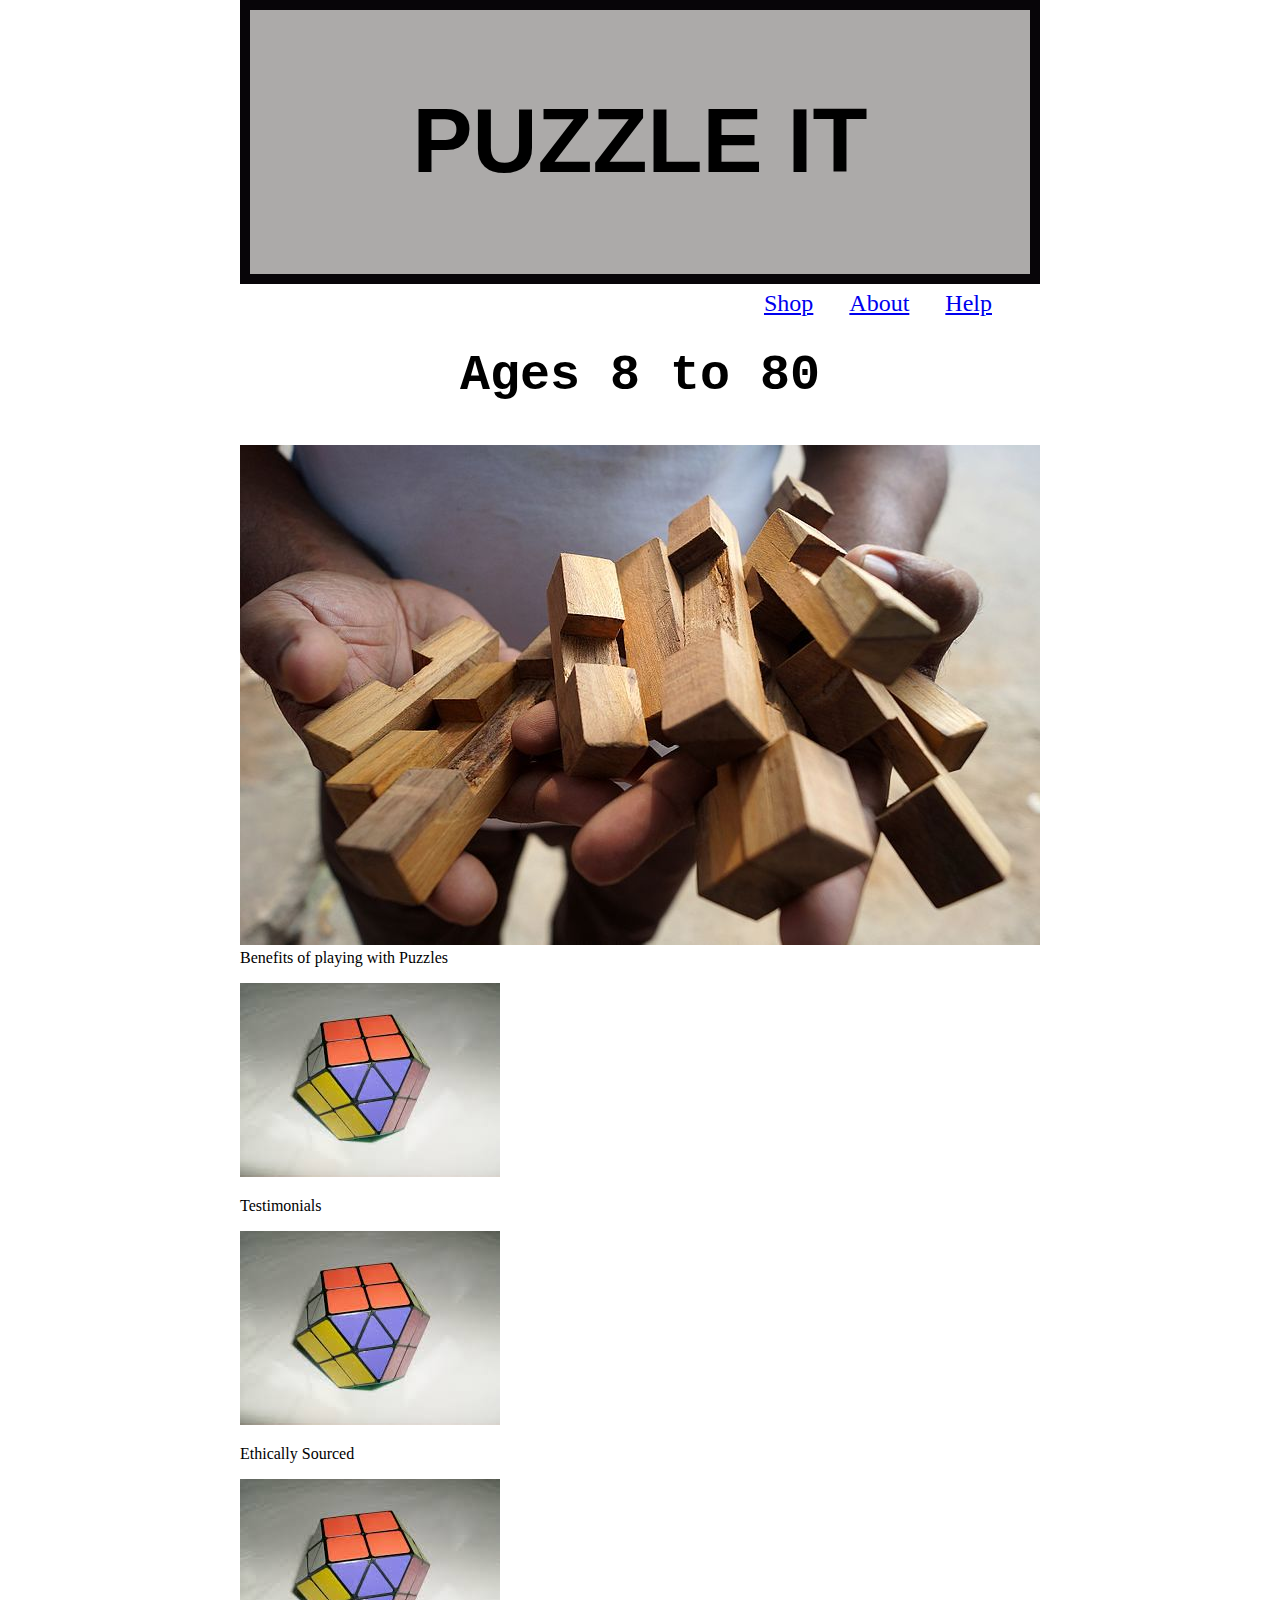
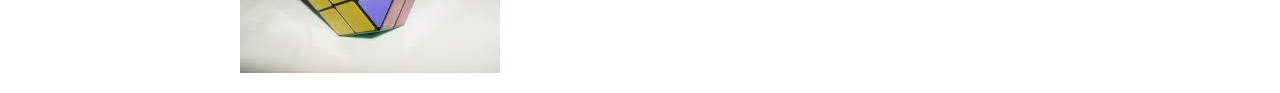
<file: index.html>
<!DOCTYPE html>
<html lang="en">
<head>
    <meta charset="UTF-8">
    <meta name="viewport" content="width=device-width, initial-scale=1.0">
    <meta http-equiv="X-UA-Compatible" content="ie=edge">
    <title>PUZZLE IT</title>
        <link rel="stylesheet" href="Index.css" type="text/css" rel="stylesheet">

</head>
<body>
    <header>
        <h1>PUZZLE IT</h1>
    <!-- </header> -->
    <nav>
        <ul>
            <li>
               <a href="index.html">Shop</a> 
            </li>
            <li>
                <a href= "about_us.html">About</a>
            </li>
            <li>
                <a href= "help.html"> Help</a>
            </li>
        </ul>
        </nav>
        </header>
    <main>
            <h2>
                Ages 8 to 80

                
            </h2>
        <section>
            <img src="puzzle.jpg" alt="puzzle piece">
        </section>
        <section>
            <article>
                Benefits of playing with Puzzles
                <p>
                    <img src="rubixcube1.jpg" alt="puzzle piece">
                </p>
            </article>
            <article>
                Testimonials
                <p>
                    <img src="rubixcube1.jpg" alt="puzzle piece">
                </p>
            </article>
            <article>
                Ethically Sourced
                <p>
                    <img src="rubixcube1.jpg" alt="puzzle piece">
                </p>
            </article>
        </section>
    </main>
</body>
</html>
</file>
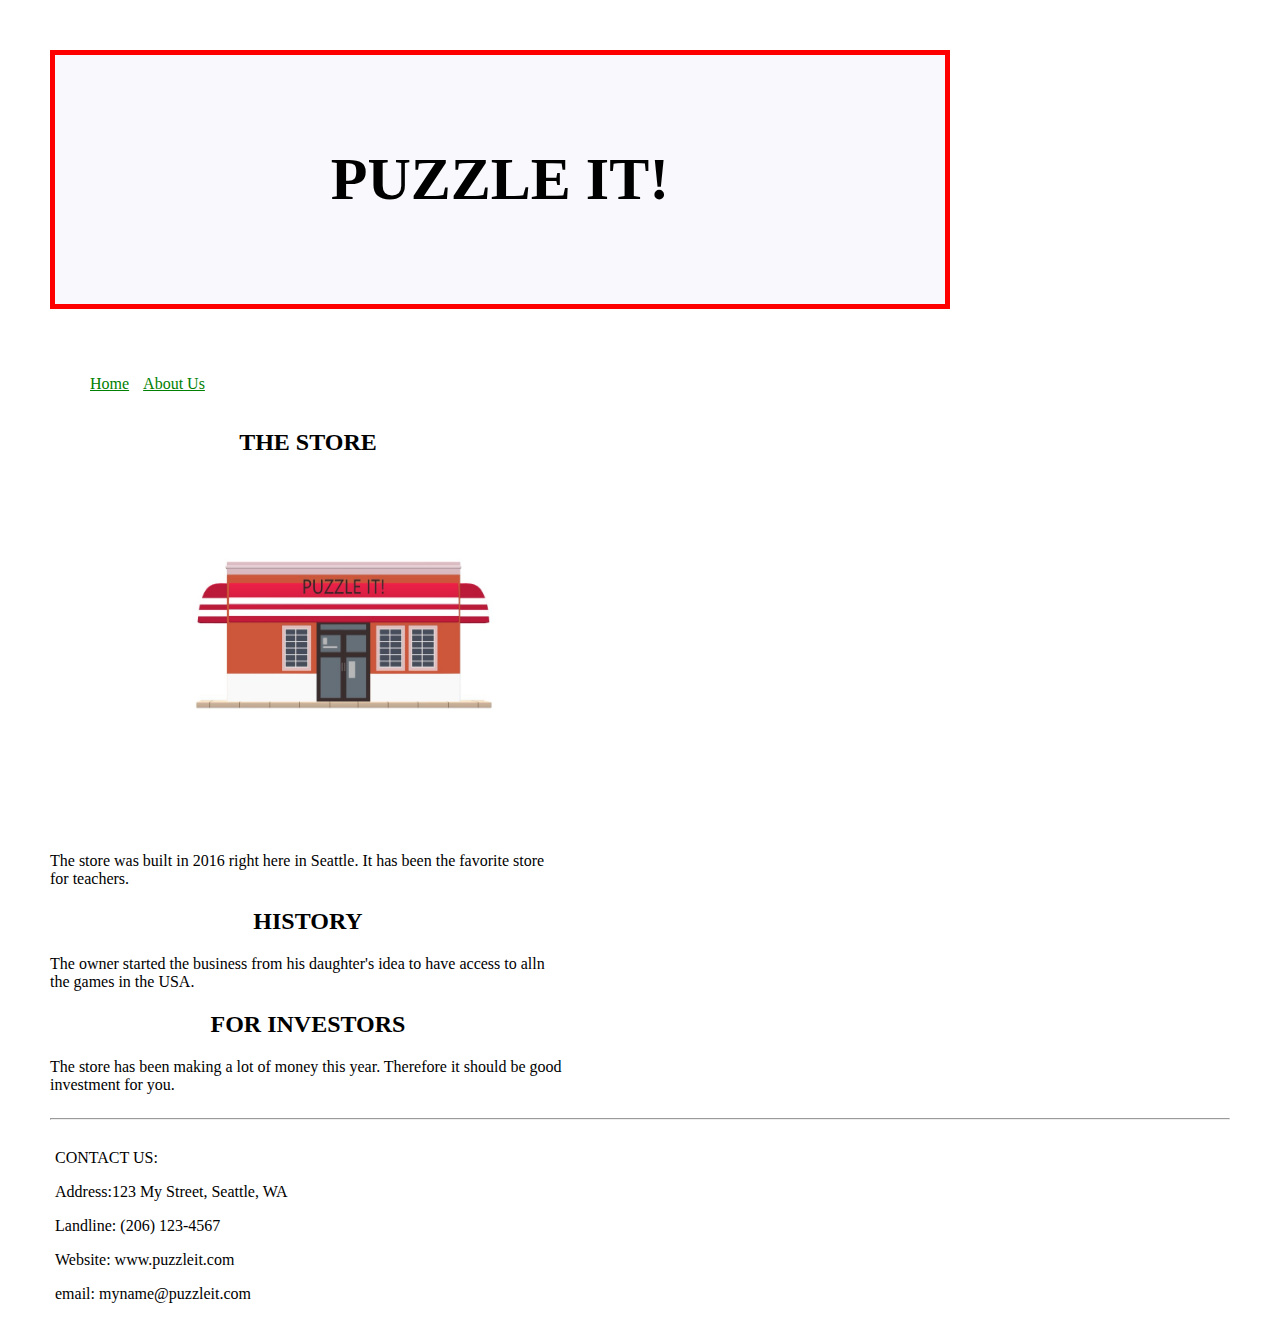
<file: about_us.html>
<html>

    <head>

    </head>
            <title>
                 About Us
            </title>
            <link href = "aboutcss.css" type= "text/css" rel= "stylesheet">
    </head>

    <body>
        <header>
            <h1>
            PUZZLE IT!
            </h1>

        </header>

        <nav>
            <ul>
                <li>
                   <a href= "index.html"> Home</a>
                </li>
           
                <li>
                    <a href= "about_us.html"> About Us</a>

                </li>
            </ul>
                <!-- <ul>
                        <li>
                            <a>href= "Help.html" Help</a>   
                        </li>
                    </ul> -->
        </nav>
        <section>
            <!-- This is a comment -->
            <article>
                <h2>
                   THE STORE
                </h2>
                <img src="puzzleit.jpg">
                <p>
                   The store was built in 2016 right here in Seattle.  It has been the favorite store for teachers.
                </p>

            </article>

            <article>

                <h2>
                    HISTORY
                </h2>
                
                <p>
                    The owner started the business from his daughter's idea to have access to alln the games in the USA.
                </p>

            </article>
            <article>
                <h2>
                    FOR INVESTORS
                </h2>
                
                <p>
                    The store has been making a lot of money this year.  Therefore it should be good investment for you.
                </p>
            </article>
        </section>
    </body>
    <hr>
    <footer>
    <p>CONTACT US:</p>

    <p>Address:123 My Street, Seattle, WA</p>
    <p>Landline: (206) 123-4567</p>
    <p>Website: www.puzzleit.com</p>
    <p>email: myname@puzzleit.com</p>
    </footer>
</html>
</file>
<file: Index.css>
html {
    width: 100%;
   height: 100%;
 }
 body {
     margin: 0 auto;
    width: 800px;
    height: 100%;
 }

 header {
     background-color: rgb(172, 170, 169);
     padding: 20px;
     border: 10px solid #070508;
     margin-bottom: 50px;
     font-size: 24px;
     display: block;
     text-align: center;
 }
 
 nav {
     float: right;
     width: 100%;
 }
 nav ul {
     padding: ;
     float: right;
     border-bottom: ;
     list-style-type: none;
 }
 nav li {
     float:left;

 }
 nav li a {
     display: block;
     height: 25px;
     padding: 12px 18px 8px 18px;
     vertical-align: middle;
 }
 p {
     clear: both;
 }
 h1{
     font-size: 90px
 }
 h1{
     font-family: Impact, Haettenschweiler, 'Arial Narrow Bold', sans-serif;
 }
 h2{
     font-size: 50px;
     text-align: center;
 }
 h2{
     font-family: 'Courier New', Courier, monospace;
 }
 a {
     color: ;
 }
 section {
     width: 73%;
     display: inline-block;
     float: left;
 }
 aside {
     width: 17%;
     display: inline-block;
     background-color:gray;
     padding:20px;
     min-height: 100%;
 }
 aside ul {
     list-style-type: none;
 }
 footer {
     width: 790px;
     background-color:rgb(172, 170, 169);
     color:#070508;
     clear: both;
     display: block;
 }
</file>
<file: aboutcss.css>
/* Note to students: Some properties are given to you to fill out,
others you can modify as they stand, and if you have time,
there are definitely some properties you should add!*/

html {
    height: 100%;
  }
  body {
     margin: 50px;
     height: 100%;
  }

  header {
      background-color: rgb(249, 249, 253);
      padding:50px;
      border: 5px solid red;
      margin-bottom: 50px;
      font-size: 30px;
      text-align: center;
      display: block;
      width: 790px;
  }
  nav {
    float: left;
    width: 100%;
  }
  nav ul {
    padding: ;
    float: left;
    border-bottom: ;
    list-style-type: none;  }

nav li {
    display: inline-block;
    margin: 0 10 0 0
}
  a {
      color: green;
  }
  section {
      width: 516px;
      display: inline-block;
  }
  aside {
    width: 125px;
    display: inline-block;
    vertical-align: top;
    background-color:;
    font-size: ;
  }
  aside ul {
      list-style-type: none;
  }
  footer {
      width: 790px;
      background-color:;
      text-align:;
      padding:5px;
      display: block;
  }
  img{
    /* margin: 50px; */
    align-self: center;
    margin-top: 5px;
    margin-bottom: 5px;
    width: 500px;
    height: 350px;
  }
  hr{
      line-height: 1cm;
      color: rgb(85, 25, 25);
  }
  h2{
      text-align: center
  }
</file>
